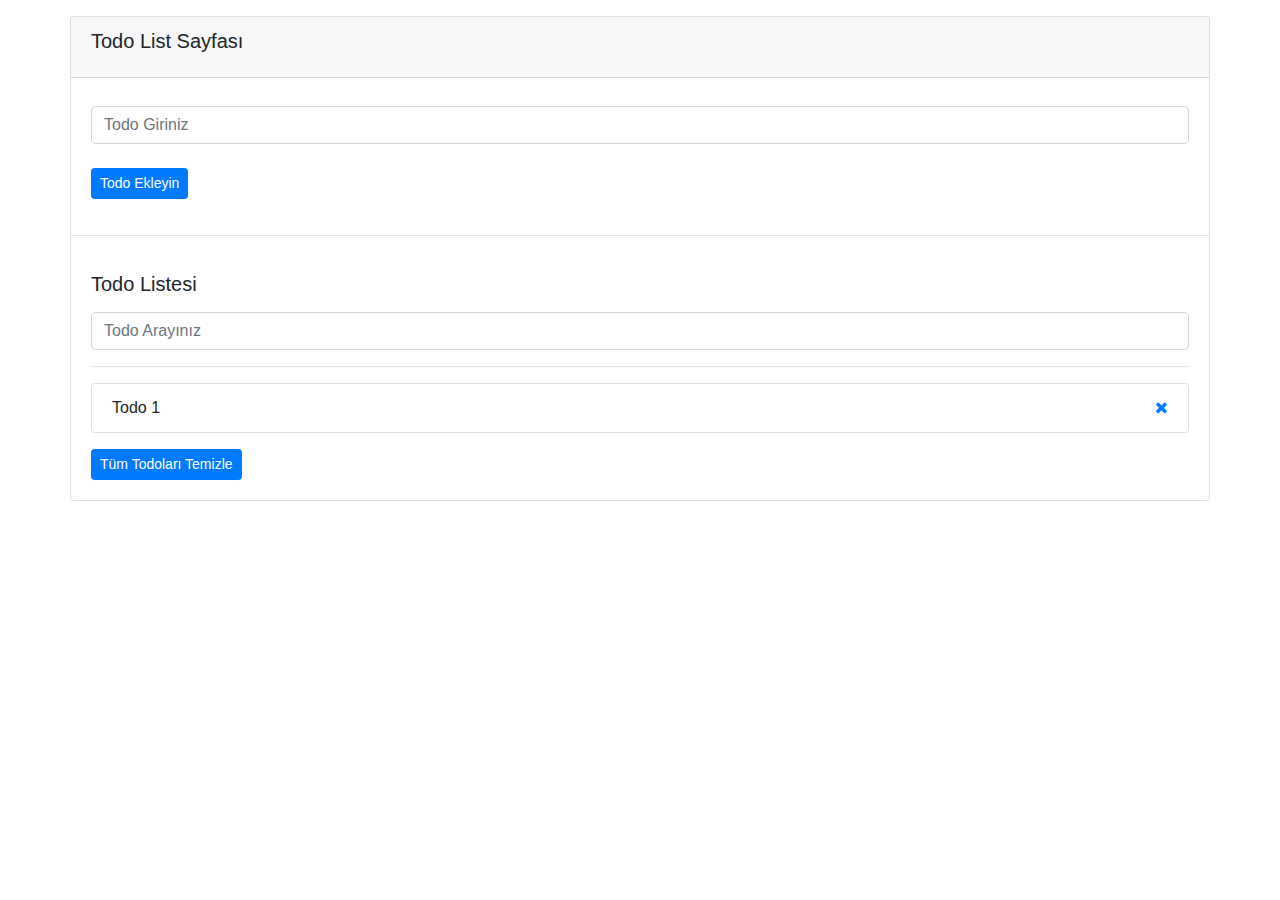
<file: Arrow Func/index.html>
<!DOCTYPE html>
<html lang="en">

    <head>
        <meta charset="UTF-8">
        <meta http-equiv="X-UA-Compatible" content="IE=edge">
        <meta name="viewport" content="width=device-width, initial-scale=1.0">
        <link rel="stylesheet" href="https://stackpath.bootstrapcdn.com/font-awesome/4.7.0/css/font-awesome.min.css">
        <link rel="stylesheet" href="https://maxcdn.bootstrapcdn.com/bootstrap/4.0.0/css/bootstrap.min.css"
            integrity="sha384-Gn5384xqQ1aoWXA+058RXPxPg6fy4IWvTNh0E263XmFcJlSAwiGgFAW/dAiS6JXm" crossorigin="anonymous">

        <title>Style</title>
    </head>

    <body>

        <div class="container">
            <div class="row">
                <div class="card w-100 mt-3">
                    <div class="card-header">
                        <h5 class="card-title">Todo List Sayfası </h5>
                    </div>
                    <div class="card-body">
                        <form id="todoAddForm" class="mt-2">
                            <input type="text" class="form-control mt-2" id="todoName" aria-describedby="todo"
                                placeholder="Todo Giriniz">

                            <button id="todoAddButton" type="submit" class="btn btn-primary mt-4 btn-sm">
                                Todo Ekleyin</button>
                        </form>
                    </div>

                    <hr />

                    <div class="card-body">
                        <h5 class="card-title">Todo Listesi</h5>
                        <form name="form2" id="todoListForm">
                            <input id="todoSearch" type="text" class="form-control mt-3" placeholder="Todo Arayınız">
                            <hr />
                        </form>

                        <ul class="list-group">
                         
                            <li class="list-group-item d-flex justify-content-between">Todo 1
                                <a href="#" class="delete-item">
                                    <i class="fa fa-remove"></i>
                                </a>
                            </li>
                        
                        </ul>

                        <a href="#" id="clearButton" class="btn btn-primary btn-sm mt-3">Tüm Todoları Temizle</a>
                    </div>
                </div>
            </div>
        </div>



        <script src="https://code.jquery.com/jquery-3.2.1.slim.min.js"
            integrity="sha384-KJ3o2DKtIkvYIK3UENzmM7KCkRr/rE9/Qpg6aAZGJwFDMVNA/GpGFF93hXpG5KkN"
            crossorigin="anonymous"></script>
        <script src="https://cdnjs.cloudflare.com/ajax/libs/popper.js/1.12.9/umd/popper.min.js"
            integrity="sha384-ApNbgh9B+Y1QKtv3Rn7W3mgPxhU9K/ScQsAP7hUibX39j7fakFPskvXusvfa0b4Q"
            crossorigin="anonymous"></script>
        <script src="https://maxcdn.bootstrapcdn.com/bootstrap/4.0.0/js/bootstrap.min.js"
            integrity="sha384-JZR6Spejh4U02d8jOt6vLEHfe/JQGiRRSQQxSfFWpi1MquVdAyjUar5+76PVCmYl"
            crossorigin="anonymous"></script>
        <script src="App.js"></script>
    </body>

</html>
</file>
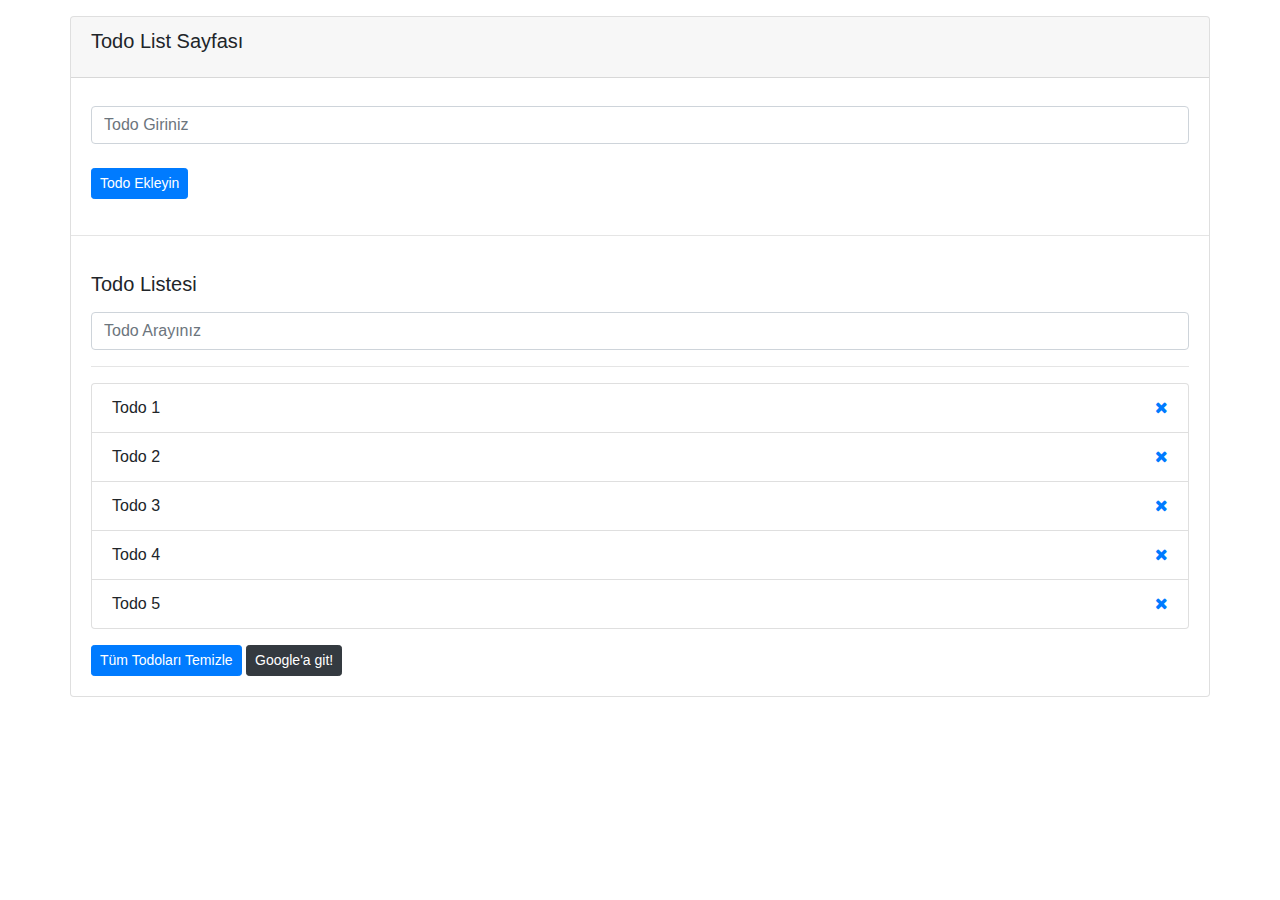
<file: Creating DOM/index.html>
<!DOCTYPE html>
<html lang="en">

<head>
    <meta charset="UTF-8">
    <meta http-equiv="X-UA-Compatible" content="IE=edge">
    <meta name="viewport" content="width=device-width, initial-scale=1.0">
    <link rel="stylesheet" href="https://stackpath.bootstrapcdn.com/font-awesome/4.7.0/css/font-awesome.min.css">
    <link rel="stylesheet" href="https://maxcdn.bootstrapcdn.com/bootstrap/4.0.0/css/bootstrap.min.css"
        integrity="sha384-Gn5384xqQ1aoWXA+058RXPxPg6fy4IWvTNh0E263XmFcJlSAwiGgFAW/dAiS6JXm" crossorigin="anonymous">

    <title>Style Özelliği</title>
</head>

<body>

    <div class="container">
        <div class="row">
            <div class="card w-100 mt-3">
                <div class="card-header">
                    <h5 class="card-title">Todo List Sayfası </h5>
                </div>
                <div class="card-body">
                    <form id="todoAddForm mt-2">
                        <input type="text" class="form-control mt-2" id="todoName" aria-describedby="todo"
                            placeholder="Todo Giriniz">

                        <button id="todoAddButton" type="submit" class="btn btn-primary mt-4 btn-sm">Todo
                            Ekleyin</button>
                    </form>
                </div>

                <hr />

                <div class="card-body">
                    <h5 class="card-title">Todo Listesi</h5>
                    <form name="form2" id="todoListForm">
                        <input id="todoSearch" type="text" class="form-control mt-3" placeholder="Todo Arayınız">
                        <hr />
                    </form>

                    <ul class="list-group">
                        <li class="list-group-item d-flex justify-content-between">Todo 1
                            <a href="#" class="delete-item">
                                <i class="fa fa-remove"></i>
                            </a>
                        </li>
                        <li class="list-group-item d-flex justify-content-between">Todo 2
                            <a href="#" class="delete-item">
                                <i class="fa fa-remove"></i>
                            </a>
                        </li>
                        <li class="list-group-item d-flex justify-content-between">Todo 3
                            <a href="#" class="delete-item">
                                <i class="fa fa-remove"></i>
                            </a>
                        </li>
                        <li class="list-group-item d-flex justify-content-between">Todo 4
                            <a href="#" class="delete-item">
                                <i class="fa fa-remove"></i>
                            </a>
                        </li>
                    </ul>

                    <a href="#" id="todoClearButton" class="btn btn-primary btn-sm mt-3">Tüm Todoları Temizle</a>
                </div>
            </div>
        </div>
    </div>




    <script src="https://code.jquery.com/jquery-3.2.1.slim.min.js"
        integrity="sha384-KJ3o2DKtIkvYIK3UENzmM7KCkRr/rE9/Qpg6aAZGJwFDMVNA/GpGFF93hXpG5KkN"
        crossorigin="anonymous"></script>
    <script src="https://cdnjs.cloudflare.com/ajax/libs/popper.js/1.12.9/umd/popper.min.js"
        integrity="sha384-ApNbgh9B+Y1QKtv3Rn7W3mgPxhU9K/ScQsAP7hUibX39j7fakFPskvXusvfa0b4Q"
        crossorigin="anonymous"></script>
    <script src="https://maxcdn.bootstrapcdn.com/bootstrap/4.0.0/js/bootstrap.min.js"
        integrity="sha384-JZR6Spejh4U02d8jOt6vLEHfe/JQGiRRSQQxSfFWpi1MquVdAyjUar5+76PVCmYl"
        crossorigin="anonymous"></script>
    <script src="App.js"></script>
</body>

</html>
</file>
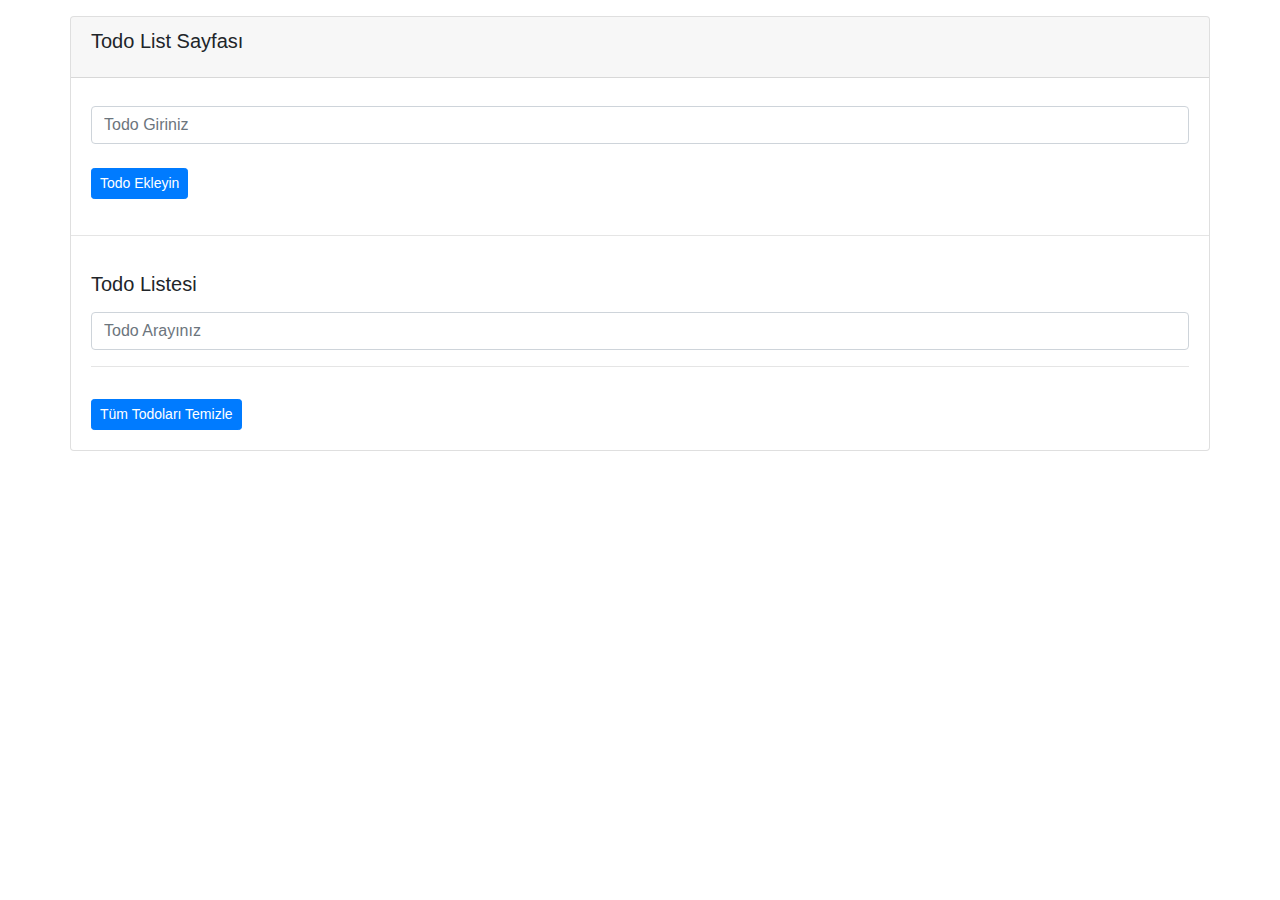
<file: DOM/index.html>
<!DOCTYPE html>
<html lang="en">
<head>
    <meta charset="UTF-8">
    <meta http-equiv="X-UA-Compatible" content="IE=edge">
    <meta name="viewport" content="width=device-width, initial-scale=1.0">
    <link rel="stylesheet" href="https://stackpath.bootstrapcdn.com/font-awesome/4.7.0/css/font-awesome.min.css">
    <link rel="stylesheet" href="https://maxcdn.bootstrapcdn.com/bootstrap/4.0.0/css/bootstrap.min.css" integrity="sha384-Gn5384xqQ1aoWXA+058RXPxPg6fy4IWvTNh0E263XmFcJlSAwiGgFAW/dAiS6JXm" crossorigin="anonymous">
    
    <title>İnput Eventlari</title>
</head>
<body>

    <div class="container">
        <div class="row">
            <div class="card w-100 mt-3">
                <div class="card-header">
                    <h5 class="card-title">Todo List Sayfası </h5>
                </div>
                <div class="card-body">
                    <form id="todoAddForm" class="mt-2">
                        <input type="text" class="form-control mt-2" id="todoName" aria-describedby="todo" placeholder="Todo Giriniz">
                    
                 <button id="todoAddButton" type="submit"  class="btn btn-primary mt-4 btn-sm">
                        Todo Ekleyin</button>
                    </form>
                </div>

                <hr/>

                <div class="card-body">
                    <h5 class="card-title">Todo Listesi</h5>
                    <form name="form2" id="todoListForm">
                        <input id="todoSearch" type="text" class="form-control mt-3" placeholder="Todo Arayınız">
                        <hr/>
                    </form>

                    <ul class="list-group">
                        <!--
                        <li class="list-group-item d-flex justify-content-between">Todo 1
                            <a href="#" class="delete-item">
                                <i class="fa fa-remove"></i>
                            </a>
                        </li>
                      -->
                      </ul>

                      <a href="#"  id="clearButton"  class="btn btn-primary btn-sm mt-3">Tüm Todoları Temizle</a>
                </div>
            </div>
        </div>
    </div>
    


    <script src="https://code.jquery.com/jquery-3.2.1.slim.min.js" integrity="sha384-KJ3o2DKtIkvYIK3UENzmM7KCkRr/rE9/Qpg6aAZGJwFDMVNA/GpGFF93hXpG5KkN" crossorigin="anonymous"></script>
    <script src="https://cdnjs.cloudflare.com/ajax/libs/popper.js/1.12.9/umd/popper.min.js" integrity="sha384-ApNbgh9B+Y1QKtv3Rn7W3mgPxhU9K/ScQsAP7hUibX39j7fakFPskvXusvfa0b4Q" crossorigin="anonymous"></script>
    <script src="https://maxcdn.bootstrapcdn.com/bootstrap/4.0.0/js/bootstrap.min.js" integrity="sha384-JZR6Spejh4U02d8jOt6vLEHfe/JQGiRRSQQxSfFWpi1MquVdAyjUar5+76PVCmYl" crossorigin="anonymous"></script>
    <script src="app.js"></script>
</body>
</html>
</file>
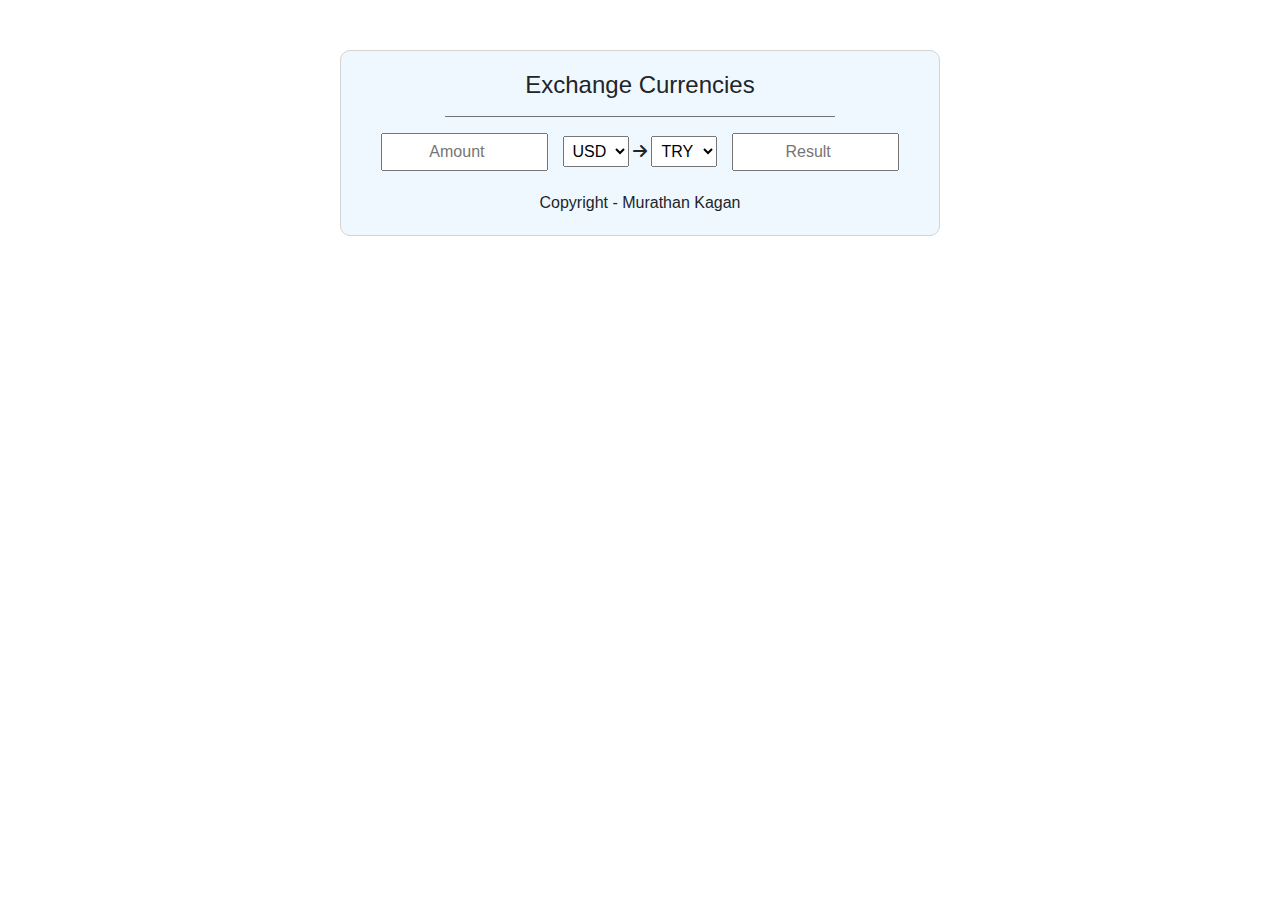
<file: Döviz Kuru/index.html>
<!DOCTYPE html>
<html lang="tr>

    <head>
        <meta charset="UTF-8">
        <meta http-equiv="X-UA-Compatible" content="IE=edge">
        <meta name="viewport" content="width=device-width, initial-scale=1.0">
        <link rel="stylesheet" href="https://stackpath.bootstrapcdn.com/font-awesome/4.7.0/css/font-awesome.min.css">
        <link rel="stylesheet" href="https://maxcdn.bootstrapcdn.com/bootstrap/4.0.0/css/bootstrap.min.css"
            integrity="sha384-Gn5384xqQ1aoWXA+058RXPxPg6fy4IWvTNh0E263XmFcJlSAwiGgFAW/dAiS6JXm" crossorigin="anonymous">
        <link rel="stylesheet" href="style.css">
        <link rel="stylesheet" href="https://cdnjs.cloudflare.com/ajax/libs/font-awesome/6.4.0/css/all.min.css">

        <title>Currency App</title>
    </head>

    <body>
        <div id="container">
            <div id="main">
                <div id="header">
                    <h4>Exchange Currencies</h4>
                    <hr>
                </div>
                <div id="section">
                    <input type="number" name="amount" id="amount" placeholder="Amount">
                    <select name="firstCurrency" id="firstCurrency">
                        <option selected>USD</option>
                        <option >TRY</option>
                        <option >EUR</option>
                    </select>
                    <i class="fa-solid fa-arrow-right"></i>
                    <select name="secondCurrency" id="secondCurrency">
                        <option >USD</option>
                        <option selected >TRY</option>
                        <option >EUR</option>
                    </select>
                    <input readonly placeholder="Result" type="number" name="result" id="result">

                    <span>Copyright - Murathan Kagan</span>
                </div>
            </div>
        </div>

        <script src="https://code.jquery.com/jquery-3.2.1.slim.min.js"
            integrity="sha384-KJ3o2DKtIkvYIK3UENzmM7KCkRr/rE9/Qpg6aAZGJwFDMVNA/GpGFF93hXpG5KkN"
            crossorigin="anonymous"></script>
        <script src="https://cdnjs.cloudflare.com/ajax/libs/popper.js/1.12.9/umd/popper.min.js"
            integrity="sha384-ApNbgh9B+Y1QKtv3Rn7W3mgPxhU9K/ScQsAP7hUibX39j7fakFPskvXusvfa0b4Q"
            crossorigin="anonymous"></script>
        <script src="https://maxcdn.bootstrapcdn.com/bootstrap/4.0.0/js/bootstrap.min.js"
            integrity="sha384-JZR6Spejh4U02d8jOt6vLEHfe/JQGiRRSQQxSfFWpi1MquVdAyjUar5+76PVCmYl"
            crossorigin="anonymous"></script>
            <script src="currency.js"></script>
            <script src="main.js"></script>
    </body>

</html>
</file>
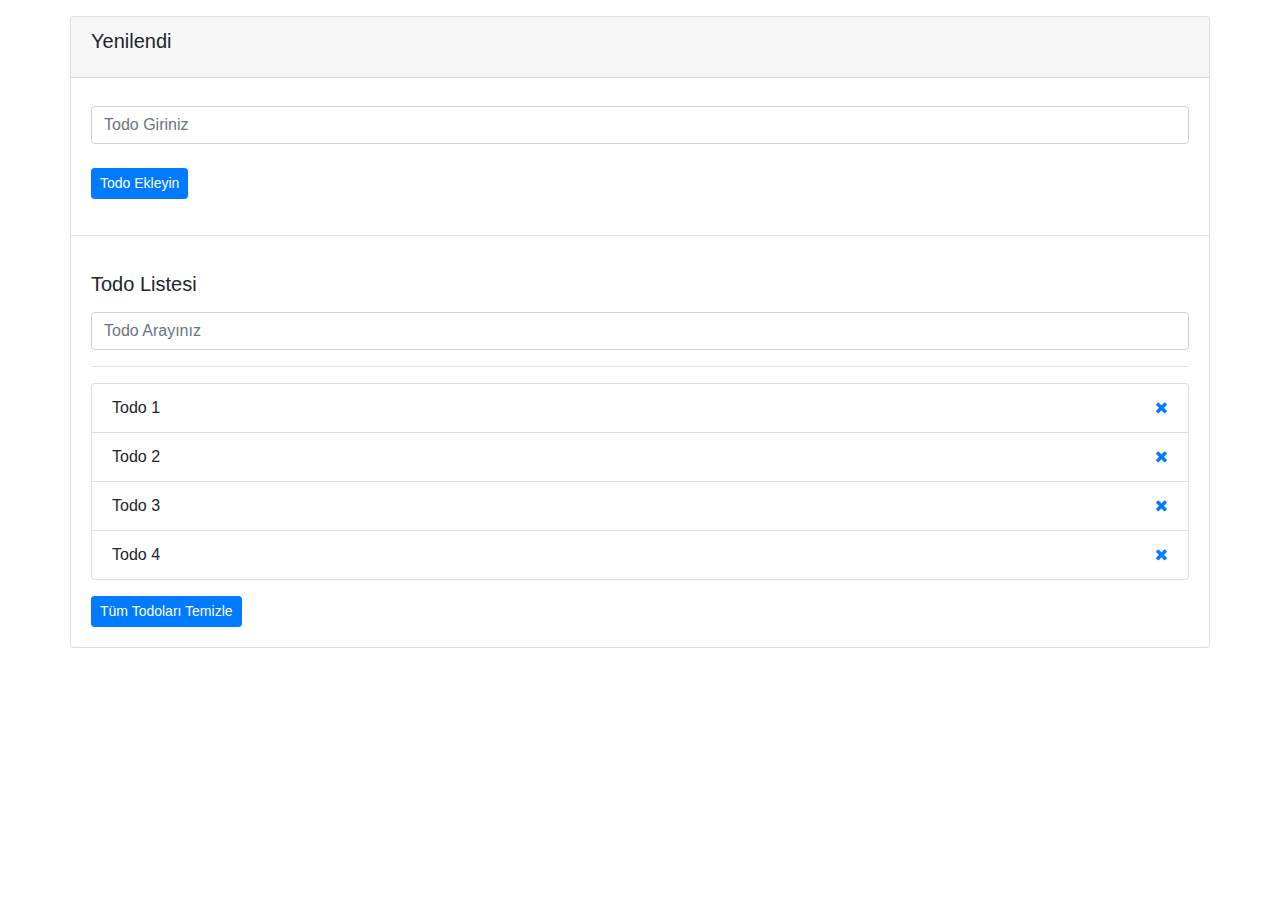
<file: EventDom/index.html>
<!DOCTYPE html>
<html lang="en">

<head>
    <meta charset="UTF-8">
    <meta http-equiv="X-UA-Compatible" content="IE=edge">
    <meta name="viewport" content="width=device-width, initial-scale=1.0">
    <link rel="stylesheet" href="https://stackpath.bootstrapcdn.com/font-awesome/4.7.0/css/font-awesome.min.css">
    <link rel="stylesheet" href="https://maxcdn.bootstrapcdn.com/bootstrap/4.0.0/css/bootstrap.min.css"
        integrity="sha384-Gn5384xqQ1aoWXA+058RXPxPg6fy4IWvTNh0E263XmFcJlSAwiGgFAW/dAiS6JXm" crossorigin="anonymous">

    <title>Style Özelliği</title>
</head>

<body>

    <div class="container">
        <div class="row">
            <div class="card w-100 mt-3">
                <div class="card-header">
                    <h5 class="card-title">Todo List Sayfası </h5>
                </div>
                <div class="card-body">
                    <form id="todoAddForm mt-2">
                        <input type="text" class="form-control mt-2" id="todoName" aria-describedby="todo"
                            placeholder="Todo Giriniz">

                        <button id="todoAddButton" type="submit" class="btn btn-primary mt-4 btn-sm">Todo
                            Ekleyin</button>
                    </form>
                </div>

                <hr />

                <div class="card-body">
                    <h5 class="card-title">Todo Listesi</h5>
                    <form name="form2" id="todoListForm">
                        <input id="todoSearch" type="text" class="form-control mt-3" placeholder="Todo Arayınız">
                        <hr />
                    </form>

                    <ul class="list-group">
                        <li class="list-group-item d-flex justify-content-between">Todo 1
                            <a href="#" class="delete-item">
                                <i class="fa fa-remove"></i>
                            </a>
                        </li>
                        <li class="list-group-item d-flex justify-content-between">Todo 2
                            <a href="#" class="delete-item">
                                <i class="fa fa-remove"></i>
                            </a>
                        </li>
                        <li class="list-group-item d-flex justify-content-between">Todo 3
                            <a href="#" class="delete-item">
                                <i class="fa fa-remove"></i>
                            </a>
                        </li>
                        <li class="list-group-item d-flex justify-content-between">Todo 4
                            <a href="#" class="delete-item">
                                <i class="fa fa-remove"></i>
                            </a>
                        </li>
                    </ul>

                    <a href="#" onclick="changeTitle1(event)" id="todoClearButton" class="btn btn-primary btn-sm mt-3">Tüm Todoları Temizle</a>
                </div>
            </div>
        </div>
    </div>


   

    <script src="https://code.jquery.com/jquery-3.2.1.slim.min.js"
        integrity="sha384-KJ3o2DKtIkvYIK3UENzmM7KCkRr/rE9/Qpg6aAZGJwFDMVNA/GpGFF93hXpG5KkN"
        crossorigin="anonymous"></script>
    <script src="https://cdnjs.cloudflare.com/ajax/libs/popper.js/1.12.9/umd/popper.min.js"
        integrity="sha384-ApNbgh9B+Y1QKtv3Rn7W3mgPxhU9K/ScQsAP7hUibX39j7fakFPskvXusvfa0b4Q"
        crossorigin="anonymous"></script>
    <script src="https://maxcdn.bootstrapcdn.com/bootstrap/4.0.0/js/bootstrap.min.js"
        integrity="sha384-JZR6Spejh4U02d8jOt6vLEHfe/JQGiRRSQQxSfFWpi1MquVdAyjUar5+76PVCmYl"
        crossorigin="anonymous"></script>
    <script src="app.js"></script>
</body>

</html>
</file>
<file: Döviz Kuru/style.css>
#main {
    height: auto;
    display: flex;
    flex-direction: column;
    border: 1px solid lightgrey;
    width: 600px;
    padding: 20px;
    border-radius: 10px;
    text-align: center;
    margin: 50px auto;
    background-color: aliceblue;
}

h4 {
    font-family: 'Segoe UI', Tahoma, Geneva, Verdana, sans-serif;
}

hr {
    width: 70%;
    background-color: grey;
}

#amount {
    text-align: center;
    padding: 5px;
}

#result {
    text-align: center;
    padding: 5px;
}

select {
    padding: 5px;
}

input {
    margin: 0 10px;
    width: 30%;
}

span {
    display: block;
    margin-top: 20px;
}
</file>
